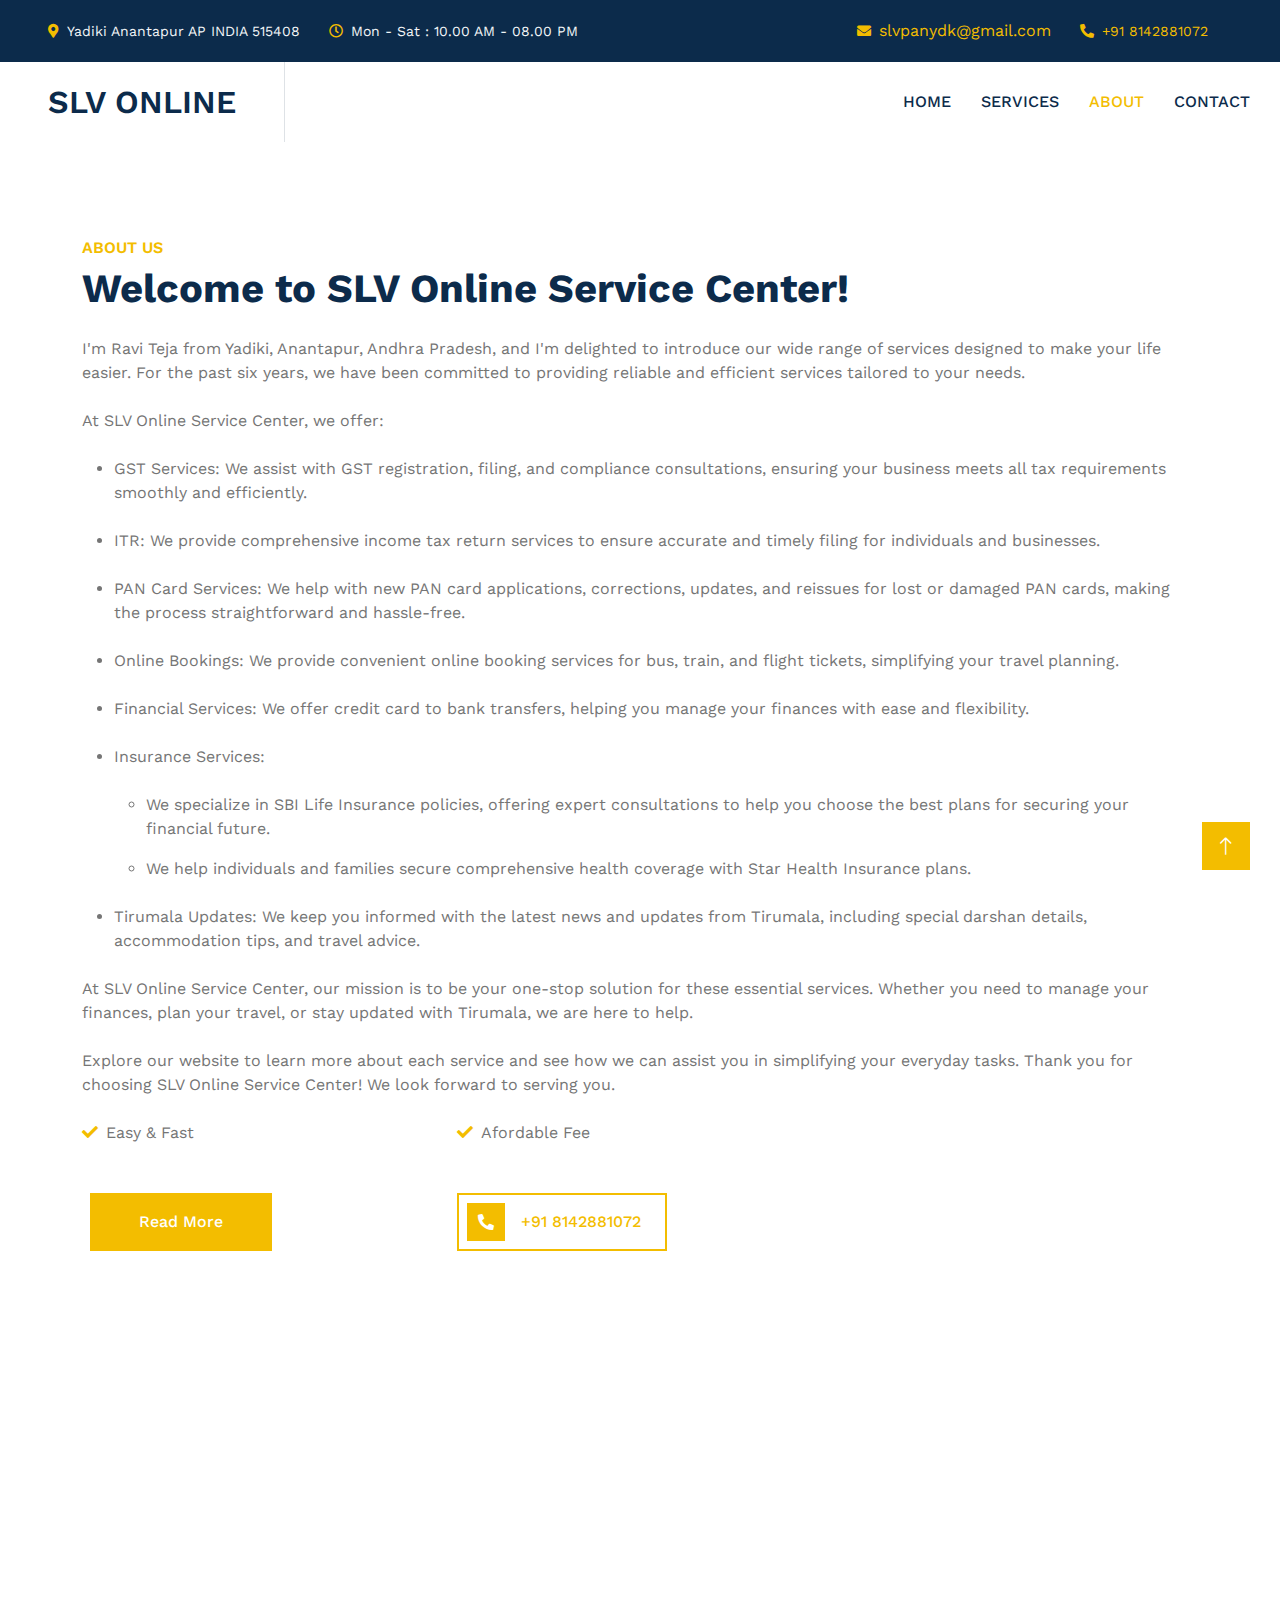
<file: about.html>
<!DOCTYPE html>
<html lang="en">
  <head>
    <meta charset="utf-8" />
    <title>SLV ONLINE CENTER</title>
    <meta content="width=device-width, initial-scale=1.0" name="viewport" />
    <meta content="" name="keywords" />
    <meta content="" name="description" />

    <!-- Favicon -->
    <link href="img/favicon.ico" rel="icon" />

    <!-- Google Web Fonts -->
    <link rel="preconnect" href="https://fonts.googleapis.com" />
    <link rel="preconnect" href="https://fonts.gstatic.com" crossorigin />
    <link
      href="https://fonts.googleapis.com/css2?family=Work+Sans:wght@400;500;600;700&display=swap"
      rel="stylesheet"
    />

    <!-- Icon Font Stylesheet -->
    <link
      href="https://cdnjs.cloudflare.com/ajax/libs/font-awesome/5.10.0/css/all.min.css"
      rel="stylesheet"
    />
    <link
      href="https://cdn.jsdelivr.net/npm/bootstrap-icons@1.4.1/font/bootstrap-icons.css"
      rel="stylesheet"
    />

    <!-- Libraries Stylesheet -->
    <link href="lib/animate/animate.min.css" rel="stylesheet" />
    <link href="lib/owlcarousel/assets/owl.carousel.min.css" rel="stylesheet" />

    <!-- Customized Bootstrap Stylesheet -->
    <link href="css/bootstrap.min.css" rel="stylesheet" />

    <!-- Template Stylesheet -->
    <link href="css/style.css" rel="stylesheet" />
  </head>

  <body>
    <!-- Spinner Start -->
    <div
      id="spinner"
      class="show bg-white position-fixed translate-middle w-100 vh-100 top-50 start-50 d-flex align-items-center justify-content-center"
    >
      <div class="spinner-grow text-primary" role="status"></div>
    </div>
    <!-- Spinner End -->

     <!-- Topbar Start -->
<div class="container-fluid bg-dark text-light p-0">
  <div class="row gx-0 d-none d-lg-flex">
    <div class="col-lg-7 px-5 text-start">
      <div class="h-100 d-inline-flex align-items-center me-4">
        <small class="fa fa-map-marker-alt text-primary me-2"></small>
        <small>Yadiki Anantapur AP INDIA 515408</small>
      </div>
      
      <div class="h-100 d-inline-flex align-items-center">
        <small class="far fa-clock text-primary me-2"></small>
        <small>Mon - Sat : 10.00 AM - 08.00 PM</small>
      </div>
    </div>
    <div class="col-lg-5 px-5 text-end">
      <div class="h-100 d-inline-flex align-items-center me-4">
        <small class="fa fa-envelope text-primary me-2"></small> 
        <a href="mailto:slvpanydk@example.com">slvpanydk@gmail.com</a>   
      </div>
      <div class="h-100 d-inline-flex align-items-center me-4">
        <small class="fa fa-phone-alt text-primary me-2"></small>
        <a href="tel:+918142881072"><small>+91 8142881072</small></a>
      </div>
      <div class="h-100 d-inline-flex align-items-center mx-n2">
        <a class="btn btn-square btn-link rounded-0 border-0 border-end border-secondary" href="https://www.facebook.com/people/Gst-Ravi-Yadiki/pfbid02XDYJxZ1BQJCpX611AeCxPpuFhPjpPL69wedSUxCJp7BHh9ZjHCce3WZfgKyUF14Ql/?mibextid=ZbWKwL"><i class="fab fa-facebook-f"></i></a>
        <a class="btn btn-square btn-link rounded-0" href="https://www.instagram.com/gst_ravi/"><i class="fab fa-instagram"></i></a>
      </div>
    </div>
  </div>

  <!-- Responsive layout for smaller screens -->
  <div class="row gx-0 d-lg-none">
    
    <div class="col-12 px-3 text-center py-2">
      <div class="d-inline-flex align-items-center me-3">
        <small class="fa fa-envelope text-primary me-2"></small> 
        <a href="mailto:slvpanydk@example.com">slvpanydk@gmail.com</a>   
      </div>
      <div class="d-inline-flex align-items-center">
        <small class="fa fa-phone-alt text-primary me-2"></small>
        <a href="tel:+918142881072"><small>+91 8142881072</small></a>
      </div>
    </div>
    
  </div>
</div>
<!-- Topbar End -->

    <!-- Navbar Start -->
    <nav class="navbar navbar-expand-lg bg-white navbar-light sticky-top p-0">
      <a
        href="index.html"
        class="navbar-brand d-flex align-items-center border-end px-4 px-lg-5"
      >
        <h2 class="m-0">SLV ONLINE </h2>
      </a>
      <button
        type="button"
        class="navbar-toggler me-4"
        data-bs-toggle="collapse"
        data-bs-target="#navbarCollapse"
      >
        <span class="navbar-toggler-icon"></span>
      </button>
      <div class="collapse navbar-collapse" id="navbarCollapse">
        <div class="navbar-nav ms-auto p-4 p-lg-0">
          <a href="index.html" class="nav-item nav-link">Home</a>
          
          <a href="services.html" class="nav-item nav-link">Services</a>
          <a href="about.html" class="nav-item nav-link active">About</a>
          <a href="contact.html" class="nav-item nav-link">Contact</a>

         

        
    </nav>  


    <!-- About Start -->
     
    <div class="container-xxl py-6">
        <div class="container">
            <div class="row g-5">
                
         
                <div class="col-lg-12 wow fadeInUp" data-wow-delay="0.5s">
                    <div class="h-100"> 
                        <h6 class="text-primary text-uppercase mb-2">About Us</h6>
                        <h1 class="display-6 mb-4">Welcome to SLV Online Service Center! </h1>
    
                        <p class="mb-4">  I'm Ravi Teja from Yadiki, Anantapur, Andhra Pradesh, and I'm delighted to introduce our wide range of services designed to make your life easier. For the past six years, we have been committed to providing reliable and efficient services tailored to your needs.</p>
                         <p class="mb-4">At SLV Online Service Center, we offer:</p><ul>
                          <li><p class="mb-4">GST Services: We assist with GST registration, filing, and compliance consultations, ensuring your business meets all tax requirements smoothly and efficiently.</p></li>
                           <li><p class="mb-4">
ITR: We provide comprehensive income tax return services to ensure accurate and timely filing for individuals and businesses.</p></li>
                          <li> <p class="mb-4">PAN Card Services: We help with new PAN card applications, corrections, updates, and reissues for lost or damaged PAN cards, making the process straightforward and hassle-free.</p></li>
                            <li><p class="mb-4">Online Bookings: We provide convenient online booking services for bus, train, and flight tickets, simplifying your travel planning.</p></li>
                             <li><p class="mb-4">Financial Services: We offer credit card to bank transfers, helping you manage your finances with ease and flexibility.</p></li>
                             <li> <p class="mb-4">Insurance Services:<ul><li> We specialize in SBI Life Insurance policies, offering expert consultations to help you choose the best plans for securing your financial future.</p></li>
                            <li>We help individuals and families secure comprehensive health coverage with Star Health Insurance plans.</li></ul>
                            </li><br>
                             
                             <li><p class="mb-4">Tirumala Updates: We keep you informed with the latest news and updates from Tirumala, including special darshan details, accommodation tips, and travel advice.</p></li>
                         </ul>
                            <p class="mb-4">At SLV Online Service Center, our mission is to be your one-stop solution for these essential services. Whether you need to manage your finances, plan your travel, or stay updated with Tirumala, we are here to help.</p>
                            <p class="mb-4">Explore our website to learn more about each service and see how we can assist you in simplifying your everyday tasks. Thank you for choosing SLV Online Service Center! We look forward to serving you.</p>
                        
                              <div class="row g-2 mb-4 pb-2">
                            <div class="col-sm-4">
                                <i class="fa fa-check text-primary me-2"></i>Easy & Fast
                            </div>
                          
                            <div class="col-sm-4">
                                <i class="fa fa-check text-primary me-2"></i>Afordable Fee 
                            
                        </div>
                        <div class="row g-4">
                            <div class="col-sm-4">
                                <a class="btn btn-primary py-3 px-5" href="index.html">Read More</a>
                            </div>
                            <div class="col-sm-4">
                                <a class="d-inline-flex align-items-center btn btn-outline-primary border-2 p-2" href="tel:+91 8142881072">
                                    <span class="flex-shrink-0 btn-square bg-primary">
                                        <i class="fa fa-phone-alt text-white"></i>
                                    </span>
                                    <span class="px-3">+91 8142881072</span>
                                </a>
                            </div>
                        </div>
                    </div>
                </div>
            </div>
        </div>
    </div>
    <!-- About End -->


    

 <!-- Footer Start -->
    <div
      class="container-fluid bg-dark text-light footer my-6 mb-0 py-6 wow fadeIn"
      data-wow-delay="0.1s"
    >
      <div class="container">
        <div class="row g-5">
          <div class="col-lg-4 col-md-6">
            <h4 class="text-white mb-4">Get In Touch</h4>
            <h2 class="text-primary mb-4">
              </i>SLV ONLINE
            </h2>
            <p class="mb-2">
              <i class="fa fa-map-marker-alt me-3"></i>MAIN BAZAR, YADIKI, ATP, AP, INDIA
            </p>
            <p class="mb-2">
             
                    <i class="fa fa-phone-alt  me-2"></i><a href="tel:+918142881072"><i> +91 8142881072 </a></i>
                
            </p>
            <p class="mb-2">
              <i class="fa fa-envelope me-3"></i>slvpanydk@gmail.com
            </p>
          </div>
          
          <div class="col-lg-4 col-md-6">
            <h4 class="text-light mb-4">Popular Links</h4>
            <a class="btn btn-link" href="index.html">HOME</a>
            <a class="btn btn-link" href="about.html">ABOUT</a>
            <a class="btn btn-link" href="services.html">SERVICES</a>
            <a class="btn btn-link" href="contact.html">CONTACT</a>
            <a class="btn btn-link" href="#">SUPPORT</a>
          </div>
          <div class="col-lg-3 col-md-6">
            <h4 class="text-light mb-4">Newsletter</h4>
            <form action="">
              <div class="input-group">
                <input
                  type="text"
                  class="form-control p-3 border-0"
                  placeholder="Your Email Address"
                />
                <button class="btn btn-primary">Sign Up</button>
              </div>
            </form>
            <h6 class="text-white mt-4 mb-3">Follow Us</h6>
            <div class="d-flex pt-2">
              <a class="btn btn-square btn-outline-light me-1" href=""
                ><i class="fab fa-twitter"></i
              ></a>
              <a class="btn btn-square btn-outline-light me-1" href=""
                ><i class="fab fa-facebook-f"></i
              ></a>
              <a class="btn btn-square btn-outline-light me-1" href=""
                ><i class="fab fa-youtube"></i
              ></a>
              <a class="btn btn-square btn-outline-light me-0" href=""
                ><i class="fab fa-linkedin-in"></i
              ></a>
            </div>
          </div>
        </div>
      </div>
    </div>
    <!-- Footer End -->

    <!-- Copyright Start -->
    <div
      class="container-fluid copyright text-light py-4 wow fadeIn"
      data-wow-delay="0.1s"
    >
      <div class="container">
        <div class="row">
          <div class="col-md-6 text-center text-md-start mb-3 mb-md-0">
            &copy; <a href="about.html">SLV ONLINE</a>, All Right Reserved.
          </div>
          <div class="col-md-6 text-center text-md-end">
            <!--/*** This template is free as long as you keep the footer author’s credit link/attribution link/backlink. If you'd like to use the template without the footer author’s credit link/attribution link/backlink, you can purchase the Credit Removal License from "https://htmlcodex.com/credit-removal". Thank you for your support. ***/-->
            Designed By <a href="https://www.linkedin.com/in/rupeshg21">Rupesh</a>
            
          </div>
        </div>
      </div>
    </div>
    <!-- Copyright End -->

    <!-- Back to Top -->
    <a href="#" class="btn btn-lg btn-primary btn-lg-square back-to-top"
      ><i class="bi bi-arrow-up"></i
    ></a>

    <!-- JavaScript Libraries -->
    <script src="https://code.jquery.com/jquery-3.4.1.min.js"></script>
    <script src="https://cdn.jsdelivr.net/npm/bootstrap@5.0.0/dist/js/bootstrap.bundle.min.js"></script>
    <script src="lib/wow/wow.min.js"></script>
    <script src="lib/easing/easing.min.js"></script>
    <script src="lib/waypoints/waypoints.min.js"></script>
    <script src="lib/owlcarousel/owl.carousel.min.js"></script>

    <!-- Template Javascript -->
    <script src="js/main.js"></script>
  </body>
</html>
</file>
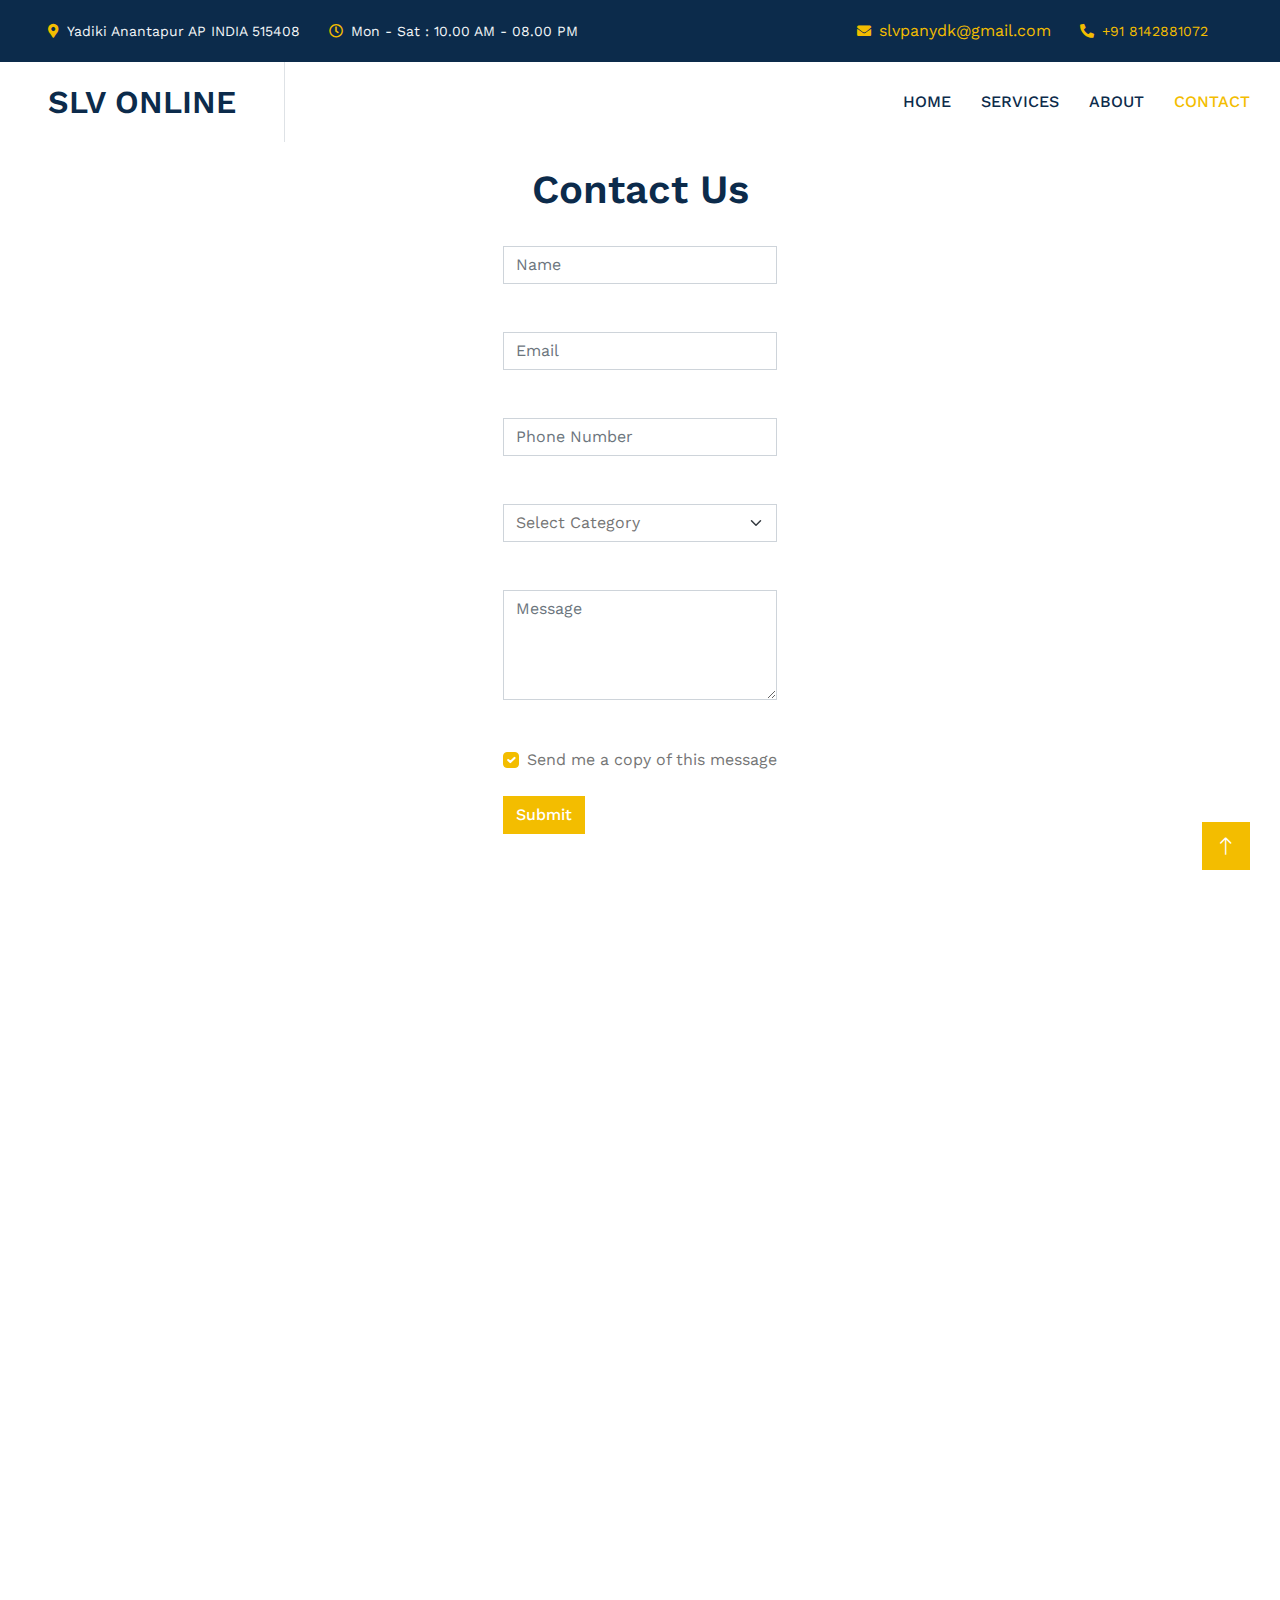
<file: contact.html>
<!DOCTYPE html>
<html lang="en">
  <head>
    <meta charset="utf-8" />
    <title>SLV ONLINE CENTER</title>
    <meta content="width=device-width, initial-scale=1.0" name="viewport" />
    <meta content="" name="keywords" />
    <meta content="" name="description" />

    <!-- Favicon -->
    <link href="img/favicon.ico" rel="icon" />

    <!-- Google Web Fonts -->
    <link rel="preconnect" href="https://fonts.googleapis.com" />
    <link rel="preconnect" href="https://fonts.gstatic.com" crossorigin />
    <link
      href="https://fonts.googleapis.com/css2?family=Work+Sans:wght@400;500;600;700&display=swap"
      rel="stylesheet"
    />

    <!-- Icon Font Stylesheet -->
    <link
      href="https://cdnjs.cloudflare.com/ajax/libs/font-awesome/5.10.0/css/all.min.css"
      rel="stylesheet"
    />
    <link
      href="https://cdn.jsdelivr.net/npm/bootstrap-icons@1.4.1/font/bootstrap-icons.css"
      rel="stylesheet"
    />

    <!-- Libraries Stylesheet -->
    <link href="lib/animate/animate.min.css" rel="stylesheet" />
    <link href="lib/owlcarousel/assets/owl.carousel.min.css" rel="stylesheet" />

    <!-- Customized Bootstrap Stylesheet -->
    <link href="css/bootstrap.min.css" rel="stylesheet" />

    <!-- Template Stylesheet -->
    <link href="css/style.css" rel="stylesheet" />
  </head>

  <body>
    <!-- Spinner Start -->
    <div
      id="spinner"
      class="show bg-white position-fixed translate-middle w-100 vh-100 top-50 start-50 d-flex align-items-center justify-content-center"
    >
      <div class="spinner-grow text-primary" role="status"></div>
    </div>
    <!-- Spinner End -->

    <!-- Topbar Start -->
     <!-- Topbar Start -->
<div class="container-fluid bg-dark text-light p-0">
  <div class="row gx-0 d-none d-lg-flex">
    <div class="col-lg-7 px-5 text-start">
      <div class="h-100 d-inline-flex align-items-center me-4">
        <small class="fa fa-map-marker-alt text-primary me-2"></small>
        <small>Yadiki Anantapur AP INDIA 515408</small>
      </div>
      
      <div class="h-100 d-inline-flex align-items-center">
        <small class="far fa-clock text-primary me-2"></small>
        <small>Mon - Sat : 10.00 AM - 08.00 PM</small>
      </div>
    </div>
    <div class="col-lg-5 px-5 text-end">
      <div class="h-100 d-inline-flex align-items-center me-4">
        <small class="fa fa-envelope text-primary me-2"></small> 
        <a href="mailto:slvpanydk@example.com">slvpanydk@gmail.com</a>   
      </div>
      <div class="h-100 d-inline-flex align-items-center me-4">
        <small class="fa fa-phone-alt text-primary me-2"></small>
        <a href="tel:+918142881072"><small>+91 8142881072</small></a>
      </div>
      <div class="h-100 d-inline-flex align-items-center mx-n2">
        <a class="btn btn-square btn-link rounded-0 border-0 border-end border-secondary" href="https://www.facebook.com/people/Gst-Ravi-Yadiki/pfbid02XDYJxZ1BQJCpX611AeCxPpuFhPjpPL69wedSUxCJp7BHh9ZjHCce3WZfgKyUF14Ql/?mibextid=ZbWKwL"><i class="fab fa-facebook-f"></i></a>
        <a class="btn btn-square btn-link rounded-0" href="https://www.instagram.com/gst_ravi/"><i class="fab fa-instagram"></i></a>
      </div>
    </div>
  </div>

  <!-- Responsive layout for smaller screens -->
  <div class="row gx-0 d-lg-none">
    
    <div class="col-12 px-3 text-center py-2">
      <div class="d-inline-flex align-items-center me-3">
        <small class="fa fa-envelope text-primary me-2"></small> 
        <a href="mailto:slvpanydk@example.com">slvpanydk@gmail.com</a>   
      </div>
      <div class="d-inline-flex align-items-center">
        <small class="fa fa-phone-alt text-primary me-2"></small>
        <a href="tel:+918142881072"><small>+91 8142881072</small></a>
      </div>
    </div>
    
  </div>
</div>
<!-- Topbar End -->

    <!-- Navbar Start -->
    <nav class="navbar navbar-expand-lg bg-white navbar-light sticky-top p-0">
      <a
        href="index.html"
        class="navbar-brand d-flex align-items-center border-end px-4 px-lg-5"
      >
        <h2 class="m-0">SLV ONLINE </h2>
      </a>
      <button
        type="button"
        class="navbar-toggler me-4"
        data-bs-toggle="collapse"
        data-bs-target="#navbarCollapse"
      >
        <span class="navbar-toggler-icon"></span>
      </button>
      <div class="collapse navbar-collapse" id="navbarCollapse">
        <div class="navbar-nav ms-auto p-4 p-lg-0">
          <a href="index.html" class="nav-item nav-link">Home</a>
          
          <a href="services.html" class="nav-item nav-link">Services</a>
          <a href="about.html" class="nav-item nav-link">About</a>
          <a href="contact.html" class="nav-item nav-link active">Contact</a>

         

        
    </nav>
    <!-- Navbar End -->
     
     

 <br>

         

 <h1 class="text-center">Contact Us</h1><br>
 <div class="container" style="display: flex; justify-content: center; align-items: center; ">

  <form action="https://api.web3forms.com/submit" method="POST">
    <input
      type="hidden"
      name="access_key"
      value="3268350d-5200-419b-87d0-c4ba7c426b36"/>
  <!-- Name input -->
  <div data-mdb-input-init class="form-outline mb-4">
    <input type="text" name="name" id="form4Example1" class="form-control"placeholder="Name" required />
    <label class="form-label" for="form4Example1"></label>
  </div>

  <!-- Email input -->
  <div data-mdb-input-init class="form-outline mb-4">
    <input type="email" name="email" id="form4Example2" class="form-control" placeholder="Email" />
    <label class="form-label" for="form4Example2"></label>
  </div>

  <!-- Phone number input -->
<div data-mdb-input-init class="form-outline mb-4">
  <input type="tel" name="phone" id="form4Example2" class="form-control" placeholder="Phone Number" required/>
  <label class="form-label" for="form4Example2"></label>
</div>
<!-- Dropdown for categories -->
<div data-mdb-input-init class="form-outline mb-4">
  <select name="category" id="form4Example2" class="form-select" required>
    <option value="" disabled selected>Select Category</option>
    <option value="GST">GST Service</option>
    <option value="ITR">Income Tax Return</option>
    <option value="PANCARD">Pancard</option>
    <option value="INSURANCE">Insurance</option>
    <option value="TTD UPDATES">TTD Updates</option>
    <option value="ABACUS CLASS">Abacus Class</option>
    <option value="OTHERS">Others</option>
  </select>
  <label class="form-label" for="form4Example2"></label>
</div>

  <!-- Message input -->
  <div data-mdb-input-init class="form-outline mb-4">
    <textarea class="form-control" name="message"id="form4Example3" rows="4"placeholder="Message" ></textarea>
    <label class="form-label" for="form4Example3"></label>
  </div>

  <!-- Checkbox -->
  <div class="form-check d-flex justify-content-center mb-4">
    <input
      class="form-check-input me-2"
      type="checkbox"
      value=""
      id="form4Example4"
      checked
    />
    <label class="form-check-label" for="form4Example4">
      Send me a copy of this message
    </label>
  </div>


  <!-- Submit button -->
  
    <button data-mdb-ripple-init type="submit" class="btn btn-primary btn-block mb-4">Submit</button>
</form>
</div></div></div>
    <!-- Contact Start -->
     <div class="container-xxl py-6">
    <div class="container">
        <div class="row g-5">
            <div class="col-12 col-lg-12 wow fadeInUp" data-wow-delay="0.1s">
                <div class="position-relative h-100">
                    <div class="embed-responsive embed-responsive-16by9">
                        <iframe class="embed-responsive-item" id="google-map"
                            src="https://www.google.com/maps/embed?pb=!1m18!1m12!1m3!1d3280.8654242945254!2d77.87222620378375!3d15.048346608579234!2m3!1f0!2f0!3f0!3m2!1i1024!2i768!4f13.1!3m3!1m2!1s0x3bb6a1b0dd61b3bf%3A0x3a1e5d024061f95a!2sS%20L%20V%20ONLINE%20SERVICE%20CENTER!5e0!3m2!1sen!2sin!4v1718353164165!5m2!1sen!2sin"
                            style="border:0; width:100%;" allowfullscreen="" loading="lazy" referrerpolicy="no-referrer-when-downgrade"></iframe>
                    </div>
                </div>
            </div>
        </div>
    </div>
</div>

<style>
    @media (min-width: 1240px) {
        #google-map {
            width: 1240px;
            height: 350px;
        }
    }
</style>
    <!-- Contact End -->

    <!-- Footer Start -->
    <div
      class="container-fluid bg-dark text-light footer my-6 mb-0 py-6 wow fadeIn"
      data-wow-delay="0.1s"
    >
      <div class="container">
        <div class="row g-5">
          <div class="col-lg-4 col-md-6">
            <h4 class="text-white mb-4">Get In Touch</h4>
            <h2 class="text-primary mb-4">
              </i>SLV ONLINE
            </h2>
            <p class="mb-2">
              <i class="fa fa-map-marker-alt me-3"></i>MAIN BAZAR, YADIKI, ATP, AP, INDIA
            </p>
            <p class="mb-2">
             
                    <i class="fa fa-phone-alt  me-2"></i><a href="tel:+918142881072"><i> +91 8142881072 </a></i>
                
            </p>
            <p class="mb-2">
              <i class="fa fa-envelope me-3"></i>slvpanydk@gmail.com
            </p>
          </div>
          
          <div class="col-lg-4 col-md-6">
            <h4 class="text-light mb-4">Popular Links</h4>
            <a class="btn btn-link" href="index.html">HOME</a>
            <a class="btn btn-link" href="about.html">ABOUT</a>
            <a class="btn btn-link" href="services.html">SERVICES</a>
            <a class="btn btn-link" href="contact.html">CONTACT</a>
            <a class="btn btn-link" href="#">SUPPORT</a>
          </div>
          <div class="col-lg-3 col-md-6">
            <h4 class="text-light mb-4">Newsletter</h4>
            <form action="">
              <div class="input-group">
                <input
                  type="text"
                  class="form-control p-3 border-0"
                  placeholder="Your Email Address"
                />
                <button class="btn btn-primary">Sign Up</button>
              </div>
            </form>
            <h6 class="text-white mt-4 mb-3">Follow Us</h6>
            <div class="d-flex pt-2">
              <a class="btn btn-square btn-outline-light me-1" href=""
                ><i class="fab fa-twitter"></i
              ></a>
              <a class="btn btn-square btn-outline-light me-1" href=""
                ><i class="fab fa-facebook-f"></i
              ></a>
              <a class="btn btn-square btn-outline-light me-1" href=""
                ><i class="fab fa-youtube"></i
              ></a>
              <a class="btn btn-square btn-outline-light me-0" href=""
                ><i class="fab fa-linkedin-in"></i
              ></a>
            </div>
          </div>
        </div>
      </div>
    </div>
    <!-- Footer End -->

    <!-- Copyright Start -->
    <div
      class="container-fluid copyright text-light py-4 wow fadeIn"
      data-wow-delay="0.1s"
    >
      <div class="container">
        <div class="row">
          <div class="col-md-6 text-center text-md-start mb-3 mb-md-0">
            &copy; <a href="#about.html">SLV ONLINE</a>, All Right Reserved.
          </div>
          <div class="col-md-6 text-center text-md-end">
            <!--/*** This template is free as long as you keep the footer author’s credit link/attribution link/backlink. If you'd like to use the template without the footer author’s credit link/attribution link/backlink, you can purchase the Credit Removal License from "https://htmlcodex.com/credit-removal". Thank you for your support. ***/-->
            Designed By <a href="https://www.linkedin.com/in/rupeshg21">Rupesh</a>
            
          </div>
        </div>
      </div>
    </div>
    <!-- Copyright End -->

    <!-- Back to Top -->
    <a href="#" class="btn btn-lg btn-primary btn-lg-square back-to-top"
      ><i class="bi bi-arrow-up"></i
    ></a>

    <!-- JavaScript Libraries -->
    <script src="https://code.jquery.com/jquery-3.4.1.min.js"></script>
    <script src="https://cdn.jsdelivr.net/npm/bootstrap@5.0.0/dist/js/bootstrap.bundle.min.js"></script>
    <script src="lib/wow/wow.min.js"></script>
    <script src="lib/easing/easing.min.js"></script>
    <script src="lib/waypoints/waypoints.min.js"></script>
    <script src="lib/owlcarousel/owl.carousel.min.js"></script>

    <!-- Template Javascript -->
    <script src="js/main.js"></script>
  </body>
</html>
</file>
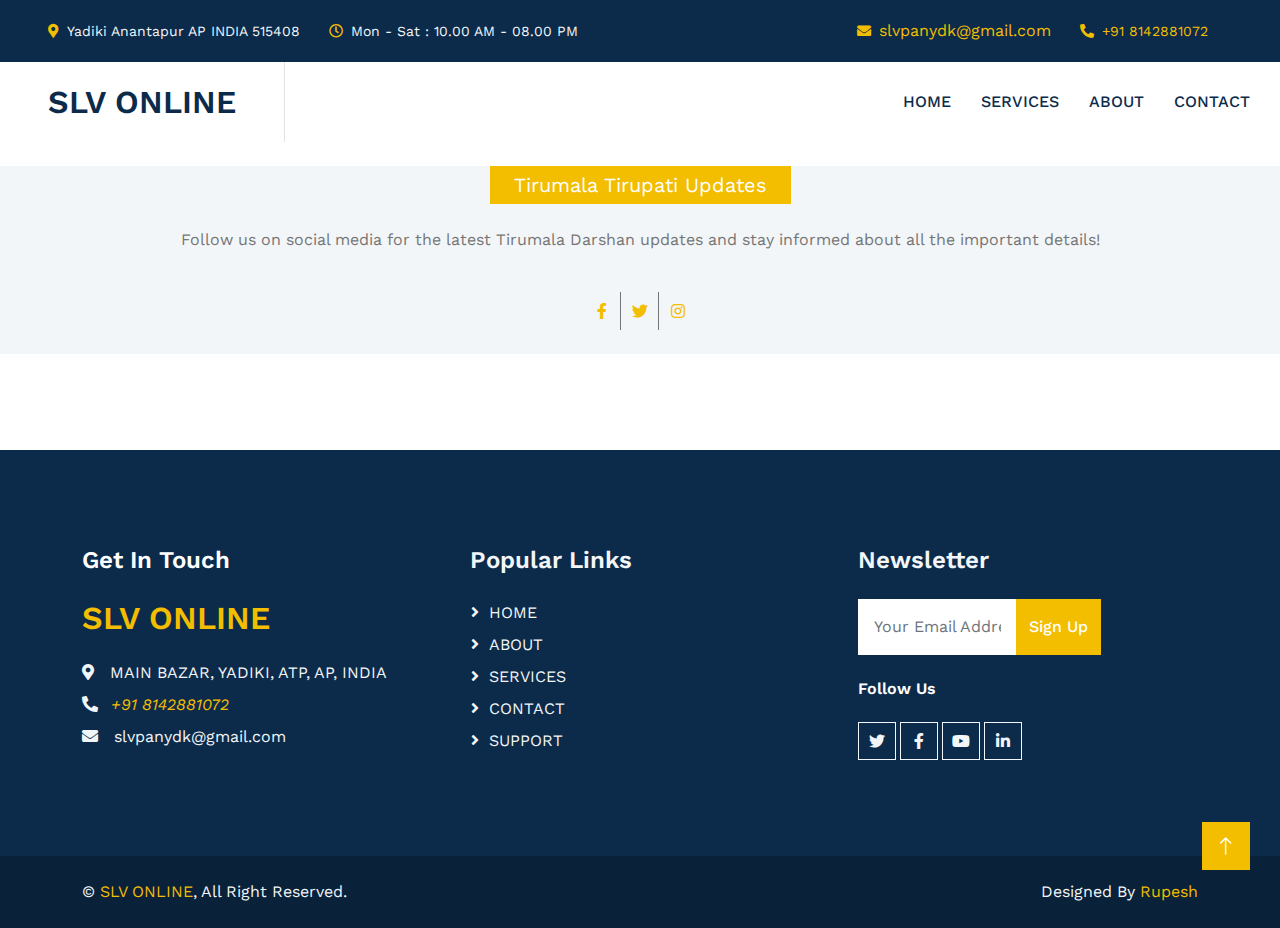
<file: ttd.html>
<!DOCTYPE html>
<html lang="en">
  <head>
    <meta charset="utf-8" />
    <title>SLV ONLINE CENTER</title>
    <meta content="width=device-width, initial-scale=1.0" name="viewport" />
    <meta content="" name="keywords" />
    <meta content="" name="description" />

    <!-- Favicon -->
    <link href="img/favicon.ico" rel="icon" />

    <!-- Google Web Fonts -->
    <link rel="preconnect" href="https://fonts.googleapis.com" />
    <link rel="preconnect" href="https://fonts.gstatic.com" crossorigin />
    <link
      href="https://fonts.googleapis.com/css2?family=Work+Sans:wght@400;500;600;700&display=swap"
      rel="stylesheet"
    />

    <!-- Icon Font Stylesheet -->
    <link
      href="https://cdnjs.cloudflare.com/ajax/libs/font-awesome/5.10.0/css/all.min.css"
      rel="stylesheet"
    />
    <link
      href="https://cdn.jsdelivr.net/npm/bootstrap-icons@1.4.1/font/bootstrap-icons.css"
      rel="stylesheet"
    />

    <!-- Libraries Stylesheet -->
    <link href="lib/animate/animate.min.css" rel="stylesheet" />
    <link href="lib/owlcarousel/assets/owl.carousel.min.css" rel="stylesheet" />

    <!-- Customized Bootstrap Stylesheet -->
    <link href="css/bootstrap.min.css" rel="stylesheet" />

    <!-- Template Stylesheet -->
    <link href="css/style.css" rel="stylesheet" />
  </head>

  <body>
    <!-- Spinner Start -->
    <div
      id="spinner"
      class="show bg-white position-fixed translate-middle w-100 vh-100 top-50 start-50 d-flex align-items-center justify-content-center"
    >
      <div class="spinner-grow text-primary" role="status"></div>
    </div>
    <!-- Spinner End -->

    <!-- Topbar Start -->
    <div class="container-fluid bg-dark text-light p-0">
      <div class="row gx-0 d-none d-lg-flex">
        <div class="col-lg-7 px-5 text-start">
          <div class="h-100 d-inline-flex align-items-center me-4">
            <small class="fa fa-map-marker-alt text-primary me-2"></small>
            <small>Yadiki Anantapur AP INDIA 515408</small>
          </div>
          
          <div class="h-100 d-inline-flex align-items-center">
            <small class="far fa-clock text-primary me-2"></small>
            <small>Mon - Sat : 10.00 AM - 08.00 PM</small>
          </div>

        </div>
        <div class="col-lg-5 px-5 text-end">
          <div class="h-100 d-inline-flex align-items-center me-4">
             <small class="fa fa-envelope text-primary me-2"></small> <a href="mailto:slvpanydk@example.com">slvpanydk@gmail.com</a>   

            
          </div>
            <div class="h-100 d-inline-flex align-items-center me-4">
          <small class="fa fa-phone-alt text-primary me-2"></small><a href="tel:+918142881072"><small> +91 8142881072 </a>
            </small>
          </div>
          <div class="h-100 d-inline-flex align-items-center mx-n2">
            <a
              class="btn btn-square btn-link rounded-0 border-0 border-end border-secondary"
              href="https://www.facebook.com/people/Gst-Ravi-Yadiki/pfbid02XDYJxZ1BQJCpX611AeCxPpuFhPjpPL69wedSUxCJp7BHh9ZjHCce3WZfgKyUF14Ql/?mibextid=ZbWKwL"
              ><i class="fab fa-facebook-f"></i
            ></a>
           
            <a class="btn btn-square btn-link rounded-0" href="https://www.instagram.com/gst_ravi/"
              ><i class="fab fa-instagram"></i
            ></a>
          </div>
        </div>
      </div>
    </div>
    <!-- Topbar End -->

    <!-- Navbar Start -->
    <nav class="navbar navbar-expand-lg bg-white navbar-light sticky-top p-0">
      <a
        href="index.html"
        class="navbar-brand d-flex align-items-center border-end px-4 px-lg-5"
      >
        <h2 class="m-0">SLV ONLINE </h2>
      </a>
      <button
        type="button"
        class="navbar-toggler me-4"
        data-bs-toggle="collapse"
        data-bs-target="#navbarCollapse"
      >
        <span class="navbar-toggler-icon"></span>
      </button>
      <div class="collapse navbar-collapse" id="navbarCollapse">
        <div class="navbar-nav ms-auto p-4 p-lg-0">
          <a href="index.html" class="nav-item nav-link ">Home</a>
          
          <a href="services.html" class="nav-item nav-link">Services</a>
          <a href="about.html" class="nav-item nav-link">About</a>
          <a href="contact.html" class="nav-item nav-link">Contact</a>

         

        
    </nav>
    <!-- Navbar End -->
<br>

    <!-- 404 Start -->
     <div class="col-lg-12 col-md-6 wow fadeInUp" data-wow-delay="0.5s">
            <div
              class="courses-item d-flex flex-column bg-light overflow-hidden h-100"
            >
              <div class="text-center p-4 pt-0">
                <div
                  class="d-inline-block bg-primary text-white fs-5 py-1 px-4 mb-4"
                >
                  Tirumala Tirupati Updates
                </div>





                <p>Follow us on social media for the latest Tirumala Darshan updates and stay informed about all the important details!</p> <br>
<div class="h-10 d-inline-flex align-items-center mx-n2">
            <a
              class="btn btn-square btn-link rounded-0 border-0 border-end border-secondary"
              href="https://www.facebook.com/groups/2834992916624490/?mibextid=A7sQZp&rdid=Cf0kwQ8AdqFqwoRC&share_url=https%3A%2F%2Fwww.facebook.com%2Fshare%2FkWVxN7eqUkMrp2YA%2F%3Fmibextid%3DA7sQZp"
              ><i class="fab fa-facebook-f"></i
            ></a>
            <a
              class="btn btn-square btn-link rounded-0 border-0 border-end border-secondary"
              href="https://x.com/ttd_updates"
              ><i class="fab fa-twitter"></i
            ></a>
            
            <a class="btn btn-square btn-link rounded-0" href="https://www.instagram.com/ttd_updates/"
              ><i class="fab fa-instagram"></i
            ></a>
          </div>
              </div>
            </div>
        </div>
    <!-- 404 End -->
        
<!-- Footer Start -->
    <div
      class="container-fluid bg-dark text-light footer my-6 mb-0 py-6 wow fadeIn"
      data-wow-delay="0.1s"
    >
      <div class="container">
        <div class="row g-5">
          <div class="col-lg-4 col-md-6">
            <h4 class="text-white mb-4">Get In Touch</h4>
            <h2 class="text-primary mb-4">
              </i>SLV ONLINE
            </h2>
            <p class="mb-2">
              <i class="fa fa-map-marker-alt me-3"></i>MAIN BAZAR, YADIKI, ATP, AP, INDIA
            </p>
            <p class="mb-2">
             
                    <i class="fa fa-phone-alt  me-2"></i><a href="tel:+918142881072"><i> +91 8142881072 </a></i>
                
            </p>
            <p class="mb-2">
              <i class="fa fa-envelope me-3"></i>slvpanydk@gmail.com
            </p>
          </div>
          
          <div class="col-lg-4 col-md-6">
            <h4 class="text-light mb-4">Popular Links</h4>
            <a class="btn btn-link" href="index.html">HOME</a>
            <a class="btn btn-link" href="about.html">ABOUT</a>
            <a class="btn btn-link" href="services.html">SERVICES</a>
            <a class="btn btn-link" href="contact.html">CONTACT</a>
            <a class="btn btn-link" href="#">SUPPORT</a>
          </div>
          <div class="col-lg-3 col-md-6">
            <h4 class="text-light mb-4">Newsletter</h4>
            <form action="">
              <div class="input-group">
                <input
                  type="text"
                  class="form-control p-3 border-0"
                  placeholder="Your Email Address"
                />
                <button class="btn btn-primary">Sign Up</button>
              </div>
            </form>
            <h6 class="text-white mt-4 mb-3">Follow Us</h6>
            <div class="d-flex pt-2">
              <a class="btn btn-square btn-outline-light me-1" href=""
                ><i class="fab fa-twitter"></i
              ></a>
              <a class="btn btn-square btn-outline-light me-1" href=""
                ><i class="fab fa-facebook-f"></i
              ></a>
              <a class="btn btn-square btn-outline-light me-1" href=""
                ><i class="fab fa-youtube"></i
              ></a>
              <a class="btn btn-square btn-outline-light me-0" href=""
                ><i class="fab fa-linkedin-in"></i
              ></a>
            </div>
          </div>
        </div>
      </div>
    </div>
    <!-- Footer End -->

    <!-- Copyright Start -->
    <div
      class="container-fluid copyright text-light py-4 wow fadeIn"
      data-wow-delay="0.1s"
    >
      <div class="container">
        <div class="row">
          <div class="col-md-6 text-center text-md-start mb-3 mb-md-0">
            &copy; <a href="about.html">SLV ONLINE</a>, All Right Reserved.
          </div>
          <div class="col-md-6 text-center text-md-end">
            <!--/*** This template is free as long as you keep the footer author’s credit link/attribution link/backlink. If you'd like to use the template without the footer author’s credit link/attribution link/backlink, you can purchase the Credit Removal License from "https://htmlcodex.com/credit-removal". Thank you for your support. ***/-->
            Designed By <a href="https://www.linkedin.com/in/rupeshg21">Rupesh</a>
            
          </div>
        </div>
      </div>
    </div>
    <!-- Copyright End -->

    <!-- Back to Top -->
    <a href="#" class="btn btn-lg btn-primary btn-lg-square back-to-top"
      ><i class="bi bi-arrow-up"></i
    ></a>

    <!-- JavaScript Libraries -->
    <script src="https://code.jquery.com/jquery-3.4.1.min.js"></script>
    <script src="https://cdn.jsdelivr.net/npm/bootstrap@5.0.0/dist/js/bootstrap.bundle.min.js"></script>
    <script src="lib/wow/wow.min.js"></script>
    <script src="lib/easing/easing.min.js"></script>
    <script src="lib/waypoints/waypoints.min.js"></script>
    <script src="lib/owlcarousel/owl.carousel.min.js"></script>

    <!-- Template Javascript -->
    <script src="js/main.js"></script>
  </body>
</html>
</file>
<file: css/style.css>
/********** Template CSS **********/
:root {
    --primary: #F3BD00;
    --secondary: #757575;
    --light: #F3F6F8;
    --dark: #0C2B4B;
}

.py-6 {
    padding-top: 6rem;
    padding-bottom: 6rem;
}

.my-6 {
    margin-top: 6rem;
    margin-bottom: 6rem;
}

.back-to-top {
    position: fixed;
    display: none;
    right: 30px;
    bottom: 30px;
    z-index: 99;
}


/*** Spinner ***/
#spinner {
    opacity: 0;
    visibility: hidden;
    transition: opacity .5s ease-out, visibility 0s linear .5s;
    z-index: 99999;
}

#spinner.show {
    transition: opacity .5s ease-out, visibility 0s linear 0s;
    visibility: visible;
    opacity: 1;
}


/*** Button ***/
.btn {
    font-weight: 500;
    transition: .5s;
}

.btn.btn-primary,
.btn.btn-outline-primary:hover {
    color: #FFFFFF;
}

.btn-square {
    width: 38px;
    height: 38px;
}

.btn-sm-square {
    width: 32px;
    height: 32px;
}

.btn-lg-square {
    width: 48px;
    height: 48px;
}

.btn-square,
.btn-sm-square,
.btn-lg-square {
    padding: 0;
    display: flex;
    align-items: center;
    justify-content: center;
    font-weight: normal;
}


/*** Navbar ***/
.navbar.sticky-top {
    top: -100px;
    transition: .5s;
}

.navbar .navbar-brand,
.navbar a.btn {
    height: 80px
}

.navbar .navbar-nav .nav-link {
    margin-right: 30px;
    padding: 25px 0;
    color: var(--dark);
    font-weight: 500;
    text-transform: uppercase;
    outline: none;
}

.navbar .navbar-nav .nav-link:hover,
.navbar .navbar-nav .nav-link.active {
    color: var(--primary);
}

.navbar .dropdown-toggle::after {
    border: none;
    content: "\f107";
    font-family: "Font Awesome 5 Free";
    font-weight: 900;
    vertical-align: middle;
    margin-left: 8px;
}

@media (max-width: 991.98px) {
    .navbar .navbar-nav .nav-link  {
        margin-right: 0;
        padding: 10px 0;
    }

    .navbar .navbar-nav {
        border-top: 1px solid #EEEEEE;
    }
}

@media (min-width: 992px) {
    .navbar .nav-item .dropdown-menu {
        display: block;
        border: none;
        margin-top: 0;
        top: 150%;
        opacity: 0;
        visibility: hidden;
        transition: .5s;
    }

    .navbar .nav-item:hover .dropdown-menu {
        top: 100%;
        visibility: visible;
        transition: .5s;
        opacity: 1;
    }
}


/*** Header ***/
.carousel-caption {
    top: 0;
    left: 0;
    right: 0;
    bottom: 0;
    display: flex;
    align-items: center;
    justify-content: center;
    text-align: center;
    background: rgba(0, 0, 0, 0);
    z-index: 1;
}

.carousel-control-prev,
.carousel-control-next {
    width: 15%;
}

.carousel-control-prev-icon,
.carousel-control-next-icon {
    width: 3rem;
    height: 3rem;
    background-color: var(--primary);
    border: 10px solid var(--primary);
}

@media (max-width: 250px) {
    #header-carousel .carousel-item {
        position: relative;
        min-height: 559px;
    }
    
    #header-carousel .carousel-item img {
        position: absolute;
        width: 100%;
        height: 100%;
        object-fit: cover;
    }
}


.breadcrumb-item+.breadcrumb-item::before {
    color: #999999;
}


/*** Facts ***/
@media (min-width: 991.98px) {
    .facts {
        position: relative;
        margin-top: -75px;
        z-index: 1;
    }
}


/*** Courses ***/
.courses {
    min-height: 100vh;
    background: linear-gradient(rgba(255, 255, 255, .9), rgba(255, 255, 255, .9)), url(../img/carousel-1.jpg) center center no-repeat;
    background-attachment: fixed;
    background-size: cover;
}

.courses-item .courses-overlay {
    position: absolute;
    width: 100%;
    height: 0;
    top: 0;
    left: 0;
    display: flex;
    align-items: center;
    justify-content: center;
    background: rgba(0, 0, 0, .5);
    overflow: hidden;
    opacity: 0;
    transition: .5s;
}

.courses-item:hover .courses-overlay {
    height: 100%;
    opacity: 1;
}


/*** Team ***/
.team-items {
    margin: -.75rem;
}

.team-item {
    padding: .75rem;
}

.team-item::after {
    position: absolute;
    content: "";
    width: 100%;
    height: 0;
    top: 0;
    left: 0;
    background: #FFFFFF;
    transition: .5s;
    z-index: -1;
}

.team-item:hover::after {
    height: 100%;
    background: var(--primary);
}

.team-item .team-social {
    position: absolute;
    width: 100%;
    height: 0;
    top: 0;
    left: 0;
    display: flex;
    align-items: center;
    justify-content: center;
    background: rgba(0, 0, 0, .75);
    overflow: hidden;
    opacity: 0;
    transition: .5s;
}

.team-item:hover .team-social {
    height: 100%;
    opacity: 1;
}


/*** Testimonial ***/
.testimonial-carousel .owl-dots {
    height: 40px;
    margin-top: 25px;
    display: flex;
    align-items: center;
    justify-content: center;
}

.testimonial-carousel .owl-dot {
    position: relative;
    display: inline-block;
    margin: 0 5px;
    width: 20px;
    height: 20px;
    background: transparent;
    border: 2px solid var(--primary);
    transition: .5s;
}

.testimonial-carousel .owl-dot.active {
    width: 40px;
    height: 40px;
    background: var(--primary);
}

.testimonial-carousel .owl-item img {
    width: 150px;
    height: 150px;
}


/*** Footer ***/
.footer .btn.btn-link {
    display: block;
    margin-bottom: 5px;
    padding: 0;
    text-align: left;
    color: var(--light);
    font-weight: normal;
    text-transform: capitalize;
    transition: .3s;
}

.footer .btn.btn-link::before {
    position: relative;
    content: "\f105";
    font-family: "Font Awesome 5 Free";
    font-weight: 900;
    color: var(--light);
    margin-right: 10px;
}

.footer .btn.btn-link:hover {
    color: var(--primary);
    letter-spacing: 1px;
    box-shadow: none;
}

.copyright {
    background: #092139;
}

.copyright a {
    color: var(--primary);
}

.copyright a:hover {
    color: var(--light);
}
</file>
